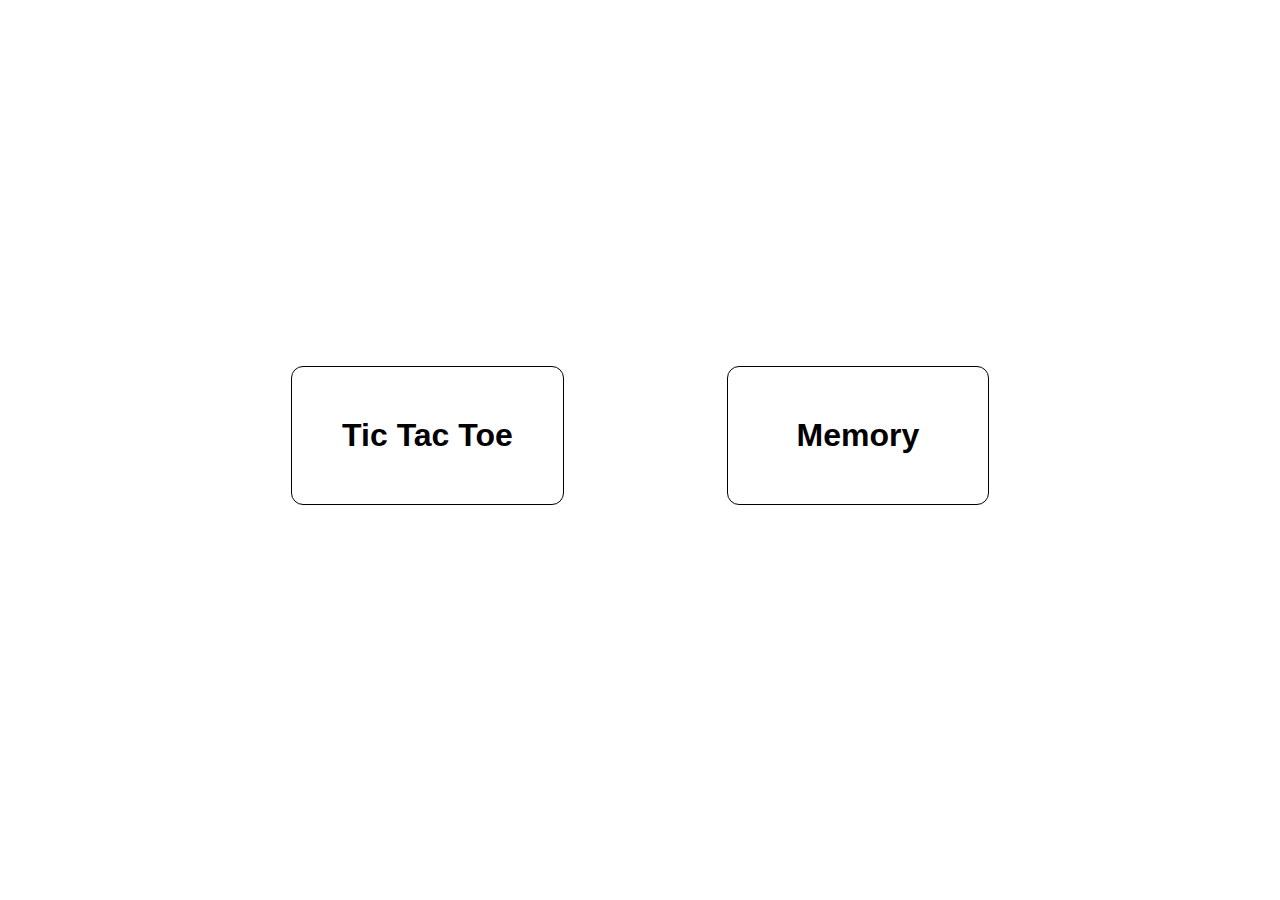
<file: index.html>
<!DOCTYPE html>
<html lang="en">
<head>
    <meta charset="UTF-8">
    <title>Game selector</title>
    <link rel="stylesheet" href="style.css">
</head>
<body>
    <div class="box-container">
        <div class="tictactoe box">
            Tic Tac Toe
        </div>
        <div class="memory box">
            Memory
        </div>
    </div>
</body>
</html>
</file>
<file: style.css>
body{
    height: 95vh;
    display: flex;
    justify-content: center;
    align-items: center;
}

.box-container{
    width: 80vw;
    display: flex;
    flex-direction: row;
    justify-content: space-evenly;
    align-items: center;
    font-family: Roboto, sans-serif;
    font-weight: bolder;
    font-size: 2rem;
}

.box{
    border: 1px solid black;
    border-radius: 12px;
    padding: 50px;
    min-width: 160px;
    display: flex;
    justify-content: center;
    align-items: center;
    transition: scale 0.5s, box-shadow 0.5s;
}

.box:hover{
    scale: 1.05;
    box-shadow: 5px 5px;
}
</file>
